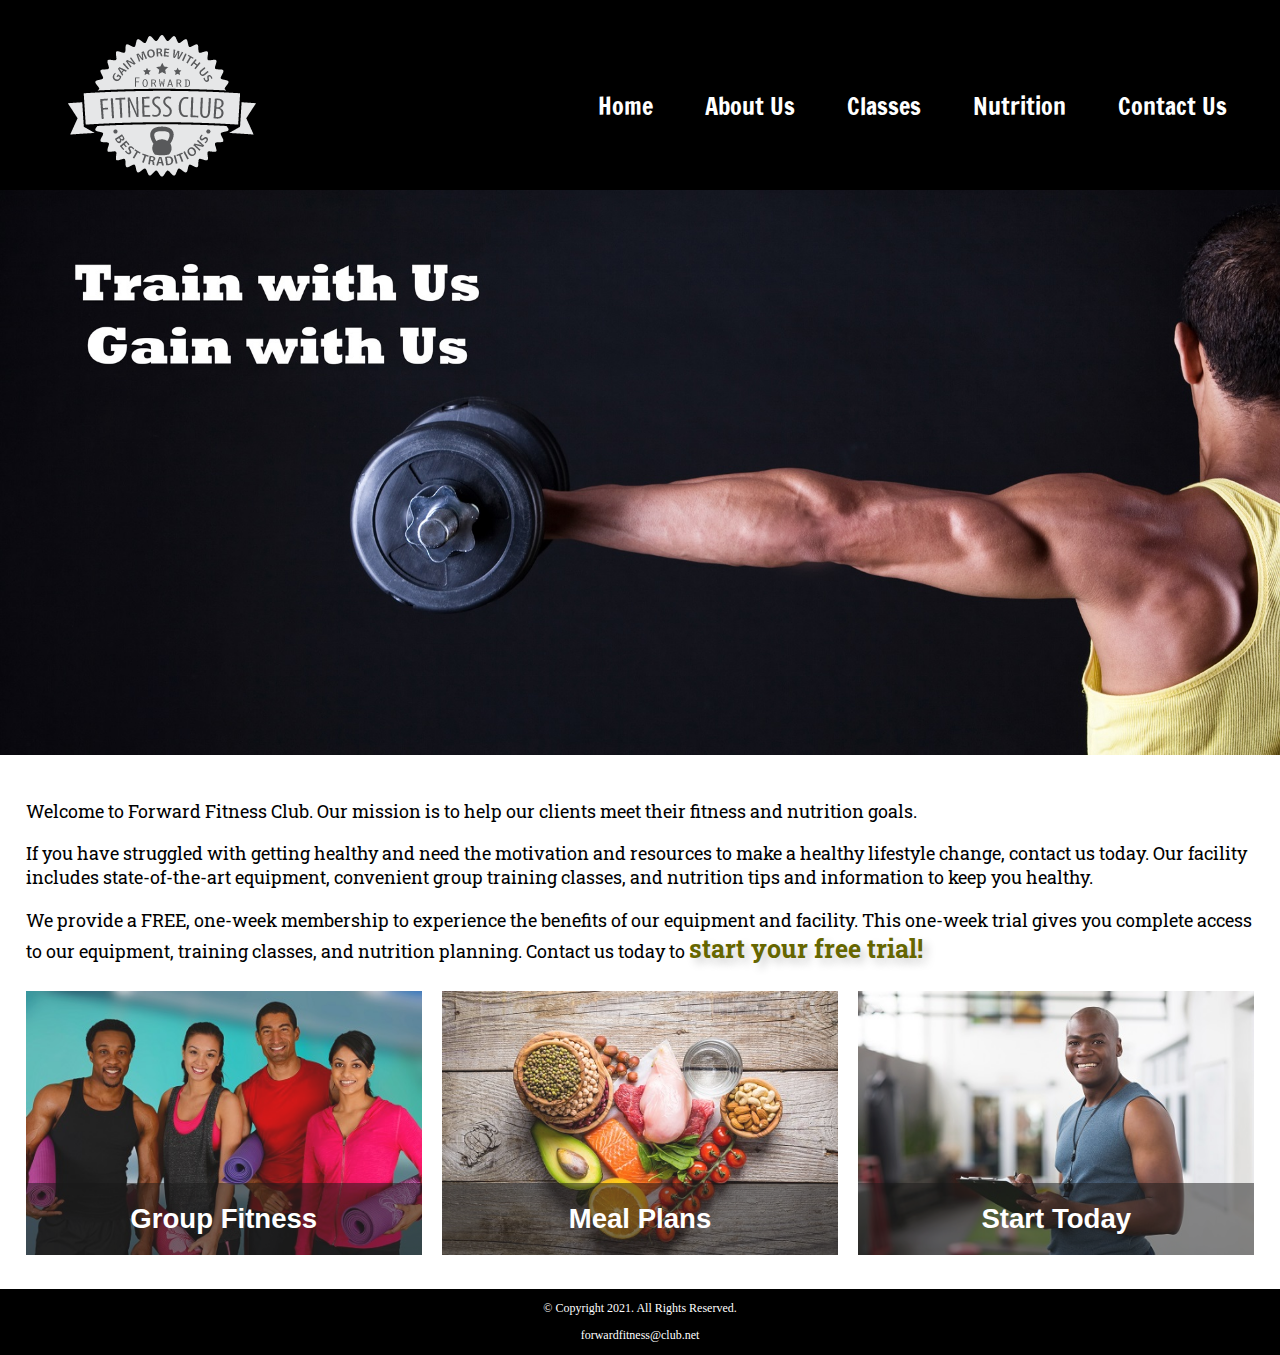
<file: index.html>
<!DOCTYPE html>
<!-- This website template was created by: Sydney Cook, 9/12/23 -->
<html lang="en">
<head>
	<title>Forward Fitness Club</title>
	<meta charset="utf-8">
    <link rel="stylesheet" href="css/styles.css">
    <meta name="viewport" content="width=device-width, initial-scale=1.0">
    <link href="https://fonts.googleapis.com/css?family=Francois+One|Roboto+Slab&display=swap" rel="stylesheet">
    <link rel="shortcut icon" href="images/favicon.ico">
	<link rel="icon" type="image/png" sizes="32x32" href="images/favicon-32.png">
    <link rel="apple-touch-icon" sizes="180x180" href="images/apple-touch-icon.png">
	<link rel="icon" sizes="192x192" href="images/android-chrome-192.png">
</head>
<body>

	<div id="container">
        
        <!-- Mobile Nav -->
        <nav class="mobile-nav">
            <div id="menu-links">
                <a href="index.html">Home</a>
                <a href="about.html">About Us</a>
                <a href="classes.html">Classes</a>
                <a href="nutrition.html">Nutrition</a>
                <a href="contact.html">Contact Us</a>
            </div>
            <a class="menu-icon" onclick="hamburger()">
                <div>&#9776;</div>
            </a>
        </nav>

		<!-- Use the header area for the website name or logo -->
		<header id="ffc-logo">
            <a href="index.html"><img src="images/forward-fitness-logo.png" alt="Forward Fitness Club logo"></a>
        </header>
		
		<!-- Tablet, Desktop, Nav -->
		<nav class="tablet-desktop">
			<ul>
                <li><a href="index.html">Home</a></li> 
                <li><a href="about.html">About Us</a></li> 
                <li><a href="classes.html">Classes</a></li> 
                <li><a href="nutrition.html">Nutrition</a></li> 
                <li><a href="contact.html">Contact Us</a></li>
            </ul>
		</nav>
        
        <!-- Hero Image -->
        <div id="hero" class="tablet-desktop">
            <img src="images/hero-image.jpg" alt="left arm extended holding a weight">
        </div>
		
		<!-- Use the main area to add the main content of the webpage -->
		<main>
            
            <div class="mobile">
                
                <p>Welcome to Forward Fitness Club. Our mission is to  help our clients meet their fitness and nutrition goals.</p> 
                
                <h3>FREE One-Week Trial Membership!</h3>
                <p>Call Us Today to Get Started</p>
                <p class="tel-link"><a href="tel:8145559608">(814) 555-9608</a></p>
                
                <h4>Fitness Club Hours:</h4>
                <ul class="hours">
			         <li>Mon - Thu: 6:00am - 6:00pm</li>
			         <li>Friday: 6:00am - 4:00pm</li>
			         <li>Saturday: 8:00am - 6:00pm</li>
			         <li>Sunday: Closed</li>
                </ul>
            
            </div>
            
            <div class="tablet-desktop">
		
                <p>Welcome to Forward Fitness Club. Our mission is to  help our clients meet their fitness and nutrition goals.</p> 

                <p>If you have struggled with getting healthy and need the motivation and resources to make a healthy lifestyle change, contact us today. Our facility includes state-of-the-art equipment, convenient group training classes, and nutrition tips and information to keep you healthy.</p> 

                <p>We provide a FREE, one-week membership to experience the benefits of our equipment and facility. This one-week trial gives you complete access to our equipment, training classes, and nutrition planning. Contact us today to <span class="action">start your free trial!</span></p> 
                
            </div>
            
            <div class="grid">
                
                <figure class="frame">
                        <a href="classes.html"><img src="images/fitness-group.jpg" alt="group of fitness people"></a>
                        <figcaption class="pic-text">Group Fitness</figcaption>
                </figure>
                
                <figure class="frame">
                        <a href="nutrition.html"><img src="images/food-heart.jpg" alt="healthy food in the shape of a heart"></a>
                        <figcaption class="pic-text">Meal Plans</figcaption>
                </figure>
                
                <figure class="frame">
                        <a href="contact.html"><img src="images/personal-trainer.jpg" alt="personal trainer with a clipboard"></a>
                        <figcaption class="pic-text">Start Today</figcaption>
                </figure>
            
            </div>
			
		</main>
		
		<!-- Use the footer area to add webpage footer content -->
		<footer>
			<p>&copy; Copyright 2021. All Rights Reserved.</p>
			<p><a href="mailto:forwardfitness@club.net">forwardfitness@club.net</a></p>
		</footer>
	
	</div>
    
    <script src="scripts/script.js"></script>
	
</body>
</html>
</file>
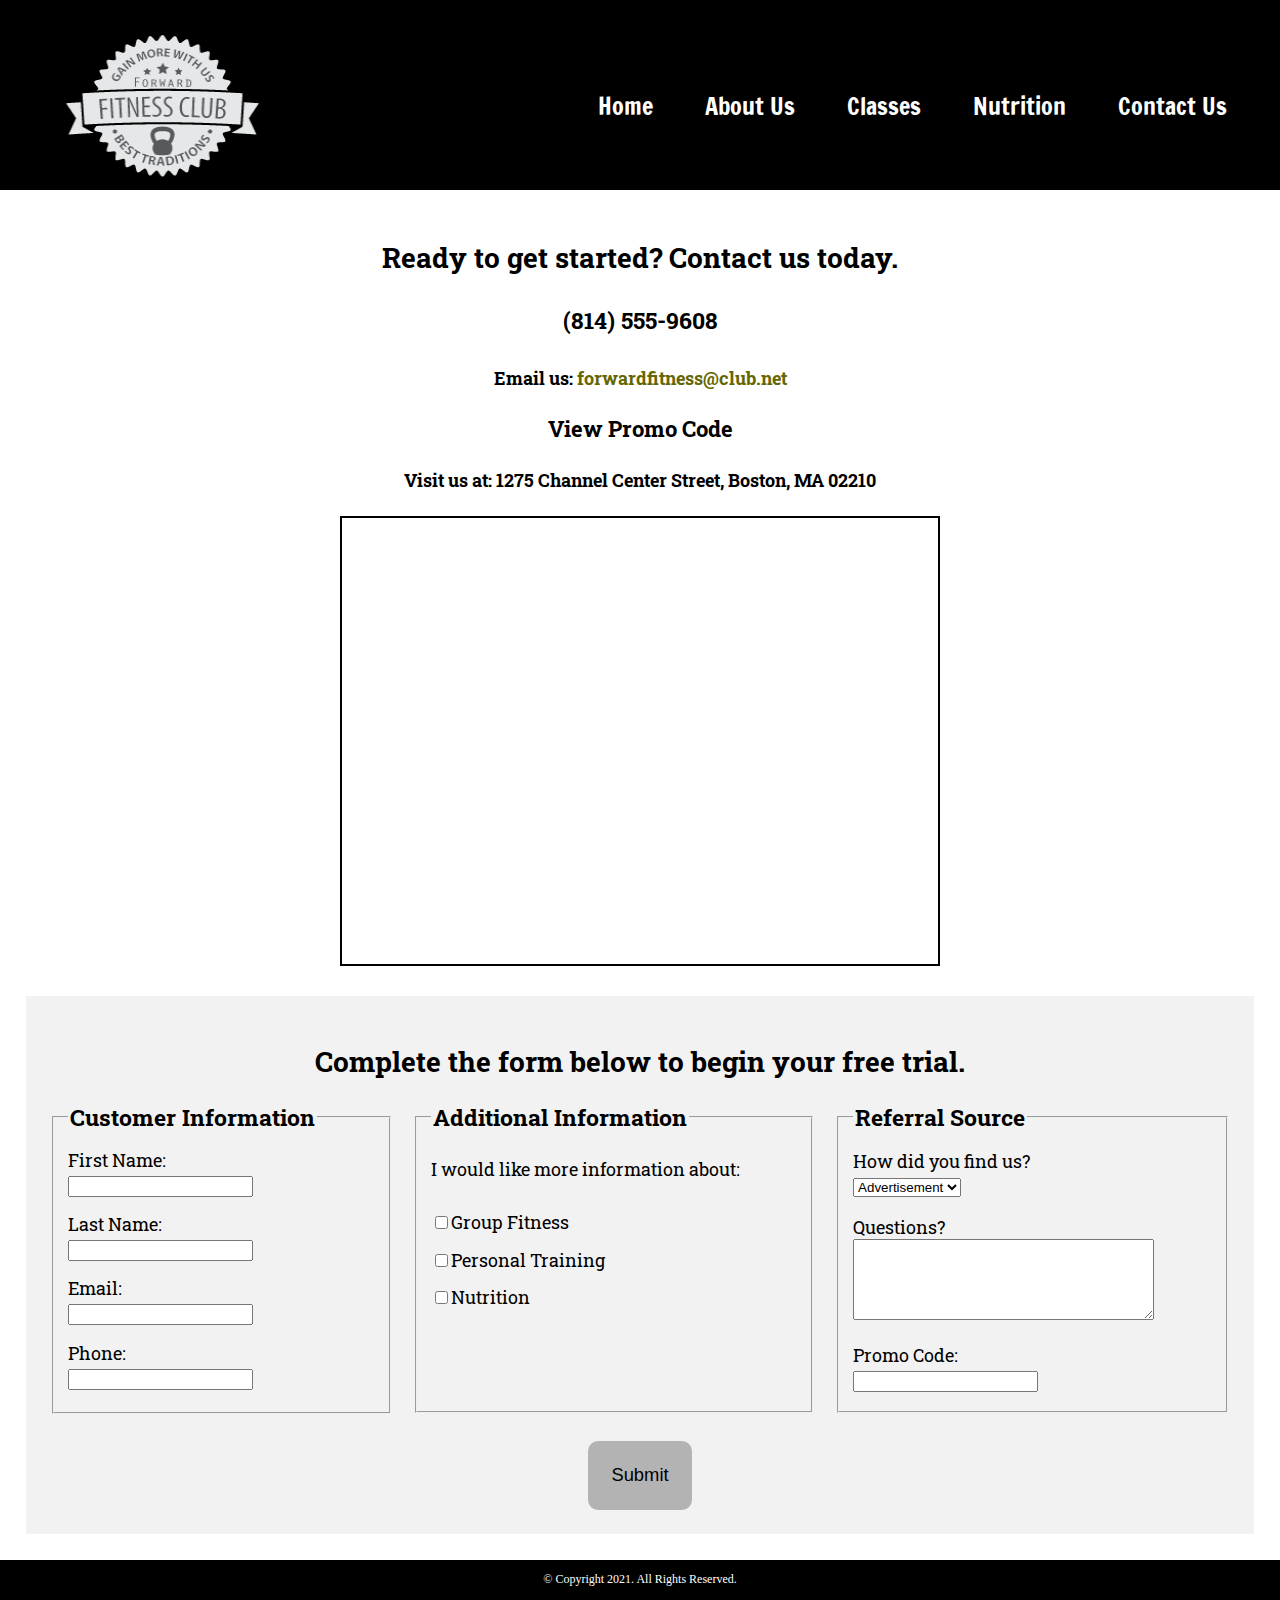
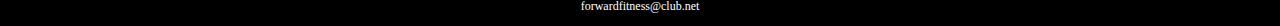
<file: contact.html>
<!DOCTYPE html>
<!-- This website template was created by: Sydney Cook, 9/12/23 -->
<html lang="en">
<head>
	<title>Forward Fitness Club</title>
	<meta charset="utf-8">
    <link rel="stylesheet" href="css/styles.css">
    <meta name="viewport" content="width=device-width, initial-scale=1.0">
    <link href="https://fonts.googleapis.com/css?family=Francois+One|Roboto+Slab&display=swap" rel="stylesheet">
	<link rel="shortcut icon" href="images/favicon.ico">
	<link rel="icon" type="image/png" sizes="32x32" href="images/favicon-32.png">
    <link rel="apple-touch-icon" sizes="180x180" href="images/apple-touch-icon.png">
	<link rel="icon" sizes="192x192" href="images/android-chrome-192.png">
</head>
<body>

	<div id="container">
    
    <!-- Mobile Nav -->
        <nav class="mobile-nav">
            <div id="menu-links">
                <a href="index.html">Home</a>
                <a href="about.html">About Us</a>
                <a href="classes.html">Classes</a>
                <a href="nutrition.html">Nutrition</a>
                <a href="contact.html">Contact Us</a>
            </div>
            <a class="menu-icon" onclick="hamburger()">
                <div>&#9776;</div>
            </a>
        </nav>

		<!-- Use the header area for the website name or logo -->
		<header>
			<a href="index.html"><img src="images/forward-fitness-logo.png" alt="Forward Fitness Club logo" height="220" width="297"></a>
		</header>
		
		<!-- Use the nav area to add hyperlinks to other pages within the website -->
		<nav class="tablet-desktop">
			<ul>
                <li><a href="index.html">Home</a></li> 
                <li><a href="about.html">About Us</a></li> 
                <li><a href="classes.html">Classes</a></li> 
                <li><a href="nutrition.html">Nutrition</a></li> 
                <li><a href="contact.html">Contact Us</a></li>
            </ul>
		</nav>
		
		<!-- Use the main area to add the main content of the webpage -->
		<main>
		
			<div id="contact">
			
				<h2>Ready to get started? Contact us today.</h2> 					
                <h4 class="mobile tel-link"><a href="tel:8145559608">(814) 555-9608</a></h4>
                <h4 class="tablet-desktop tel-num">(814) 555-9608</h4>
				<h4>Email us: <a href="mailto:forwardfitness@club.net" class="contact-email-link">forwardfitness@club.net</a></h4>
                <h3 class="offer" onclick="discount()" id="special">View Promo Code</h3>
				<h4>Visit us at: 1275 Channel Center Street, Boston, MA 02210</h4>
				
				<iframe src="https://www.google.com/maps/embed?pb=!1m18!1m12!1m3!1d2948.8517572084897!2d-71.05362748503984!3d42.34568384400281!2m3!1f0!2f0!3f0!3m2!1i1024!2i768!4f13.1!3m3!1m2!1s0x89e37a7dc2b67e7b%3A0x36ec93427cd9c5f1!2sChannel+Center+St%2C+Boston%2C+MA+02210!5e0!3m2!1sen!2sus!4v1558137213400!5m2!1sen!2sus" width="600" height="450" allowfullscreen class="map"></iframe>
			
			</div>
            
            <div id="form">
                
                <h2>Complete the form below to begin your free trial.</h2> 
            
                <form class="form-grid"><!-- Start Form -->
                    
                    <fieldset>
                        <legend>Customer Information</legend>
                        <label for="fName">First Name:</label>
                        <input type="text" name="fName" id="fName" required>

                        <label for="lName">Last Name:</label>
                        <input type="text" name="lName" id="lName" required> 
                        
                        <label for="email">Email:</label>
                        <input type="email" name="email" id="email" required>
                        
                        <label for="phone">Phone:</label>
                        <input type="tel" id="phone" name="phone" required>
                    </fieldset>
                    
                    <fieldset>
                        <legend>Additional Information</legend>
                        <p>I would like more information about:</p>
                            
                        <label for="grpfit"><input type="checkbox" name="interest" id="grpfit" value="Group Fitness">Group Fitness</label>

                        <label for="prtrain"><input type="checkbox" name="interest" id="prtrain" value="Personal Training">Personal Training</label>

                        <label for="nutr"><input type="checkbox" name="interest" id="nutr" value="Nutrition">Nutrition</label>
                    </fieldset>
                    
                    <fieldset>
                            <legend>Referral Source</legend>
                            <label for="reference">How did you find us?</label>
                            <select name="reference" id="reference">
                                <option value="ad">Advertisement</option>
                                <option value="friend">Friend</option>
                                <option value="google">Google</option>
                                <option value="social">Social Media</option>
                                <option value="other">Other</option>
                            </select>

                            <label for="questions">Questions?</label>
                            <textarea id="questions" name="questions" rows="5" cols="35"></textarea>
                        
                            <label for="promo">Promo Code:</label>
                            <input type="text" id="promo" name="promo">
                    </fieldset>
                    
                    <input type="submit" id="submit" value="Submit" class="btn">
                    
                </form>
            
            </div>
			
		</main>
		
		<!-- Use the footer area to add webpage footer content -->
		<footer>
			<p>&copy; Copyright 2021. All Rights Reserved.</p>
			<p><a href="mailto:forwardfitness@club.net">forwardfitness@club.net</a></p>
		</footer>
	
	</div>
    
    <script src="scripts/script.js"></script>
	
</body>
</html>
</file>
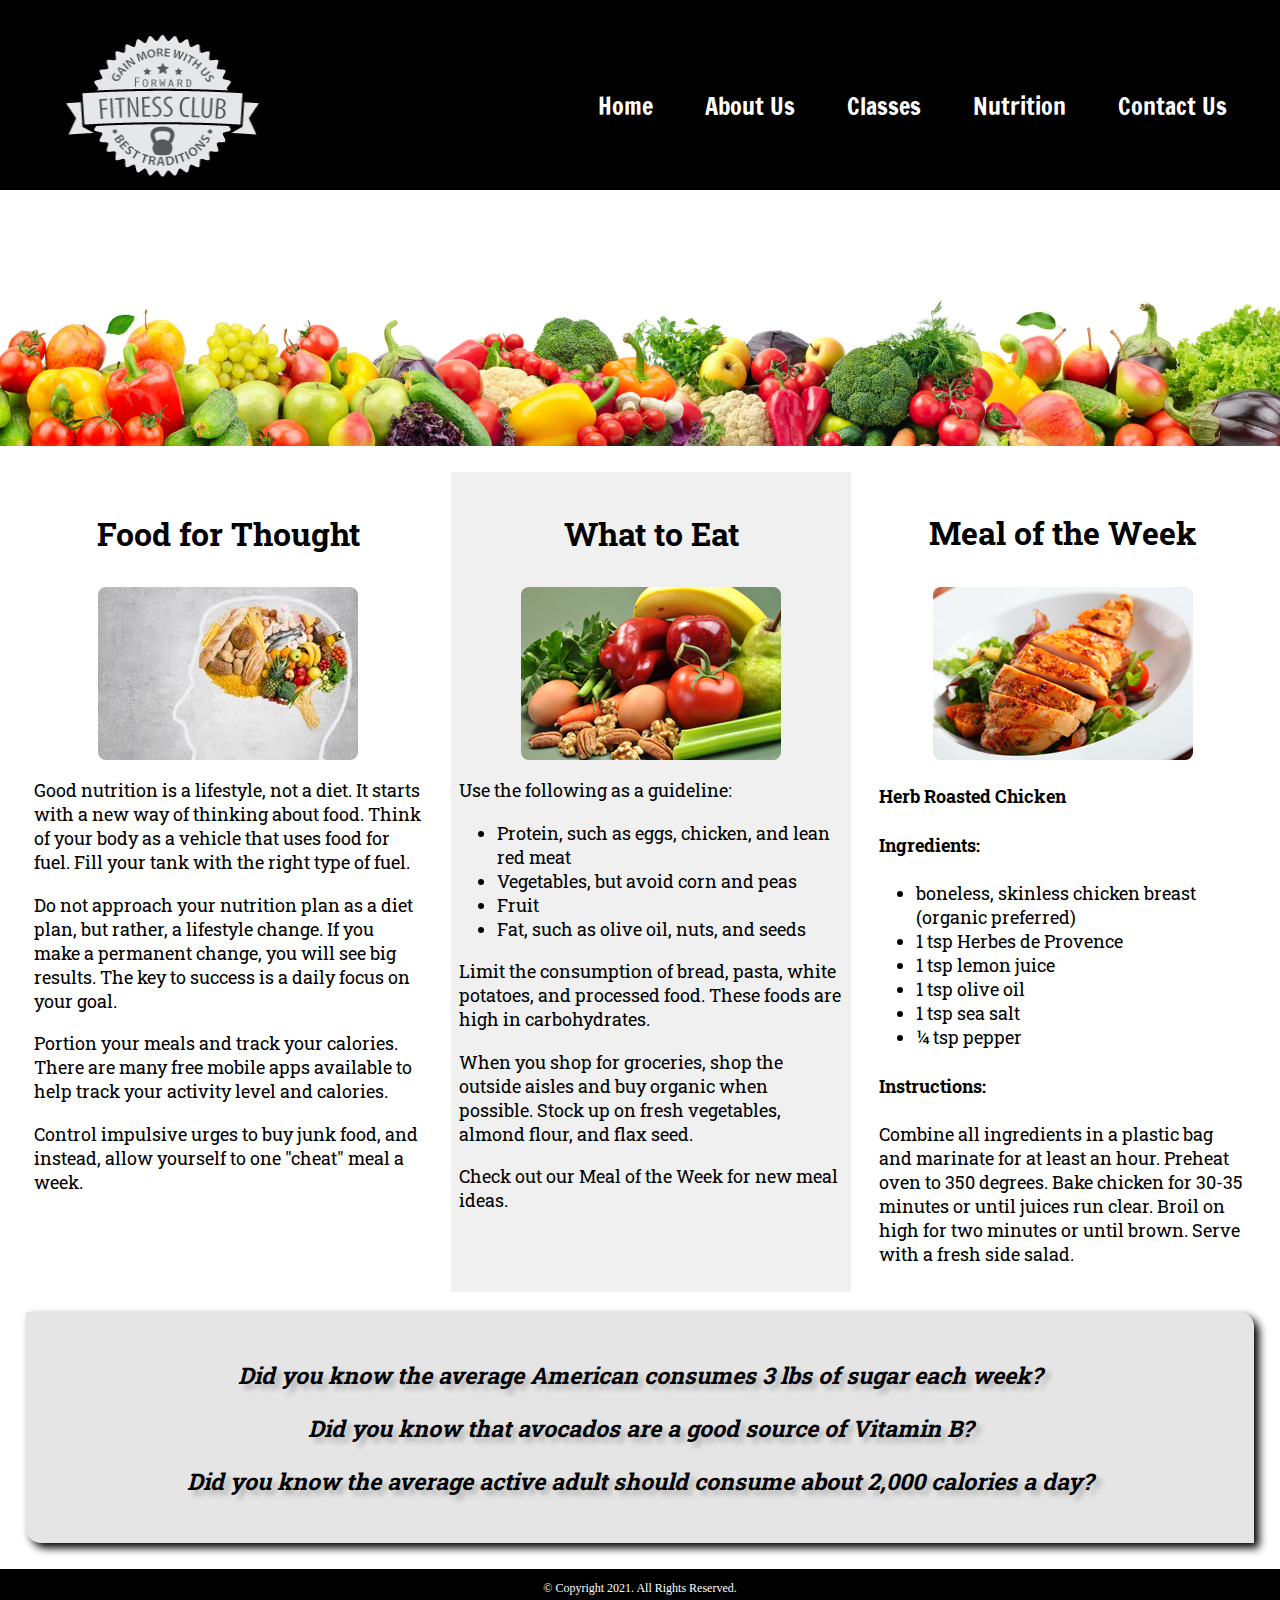
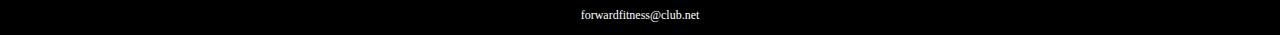
<file: nutrition.html>
<!DOCTYPE html>
<!-- This website template was created by: Sydney Cook, 9/12/23 -->
<html lang="en">
<head>
	<title>Forward Fitness Club</title>
	<meta charset="utf-8">
    <link rel="stylesheet" href="css/styles.css">
    <meta name="viewport" content="width=device-width, initial-scale=1.0">
    <link href="https://fonts.googleapis.com/css?family=Francois+One|Roboto+Slab&display=swap" rel="stylesheet">
    <link rel="shortcut icon" href="images/favicon.ico">
	<link rel="icon" type="image/png" sizes="32x32" href="images/favicon-32.png">
    <link rel="apple-touch-icon" sizes="180x180" href="images/apple-touch-icon.png">
	<link rel="icon" sizes="192x192" href="images/android-chrome-192.png">
</head>
<body>

	<div id="container">
        
    <!-- Mobile Nav -->
        <nav class="mobile-nav">
            <div id="menu-links">
                <a href="index.html">Home</a>
                <a href="about.html">About Us</a>
                <a href="classes.html">Classes</a>
                <a href="nutrition.html">Nutrition</a>
                <a href="contact.html">Contact Us</a>
            </div>
            <a class="menu-icon" onclick="hamburger()">
                <div>&#9776;</div>
            </a>
        </nav>

		<!-- Use the header area for the website name or logo -->
		<header>
			<a href="index.html"><img src="images/forward-fitness-logo.png" alt="Forward Fitness Club logo" height="220" width="297"></a>
		</header>
		
		<!-- Use the nav area to add hyperlinks to other pages within the website -->
		<nav class="tablet-desktop">
			<ul>
                <li><a href="index.html">Home</a></li> 
                <li><a href="about.html">About Us</a></li> 
                <li><a href="classes.html">Classes</a></li> 
                <li><a href="nutrition.html">Nutrition</a></li> 
                <li><a href="contact.html">Contact Us</a></li>
            </ul>
		</nav>
        
        <!-- Nutrition Hero Image -->
        <div id="hero">
            <img src="images/hero-veggies.jpg" alt="fresh vegetables">
        </div>
		
		<!-- Use the main area to add the main content of the webpage -->
		<main class="grid">
            
            <article>
                <h3>Food for Thought</h3>
                <img src="images/food-thought.jpg" alt="food for thought image" class="round">
                <p>Good nutrition is a lifestyle, not a diet. It starts with a new way of thinking about food. Think of your body as a vehicle that uses food for fuel. Fill your tank with the right type of fuel.</p>
                <p>Do not approach your nutrition plan as a diet plan, but rather, a lifestyle change. If you make a permanent change, you will see big results. The key to success is a daily focus on your goal.</p> 
                <p>Portion your meals and track your calories. There are many free mobile apps available to help track your activity level and calories.</p>
                <p>Control impulsive urges to buy junk food, and instead, allow yourself to one "cheat" meal a week.</p>
            </article>
		
            <article>
                <h3>What to Eat</h3>
                <img src="images/fresh-food.jpg" alt="fresh vegetables, fruit, eggs, and nuts" class="round">
                <p>Use the following as a guideline:</p>
                <ul>
                    <li>Protein, such as eggs, chicken, and lean red meat</li>
                    <li>Vegetables, but avoid corn and peas</li>
                    <li>Fruit</li>
                    <li>Fat, such as olive oil, nuts, and seeds</li>
                </ul>
                <p>Limit the consumption of bread, pasta, white potatoes, and processed food. These foods are high in carbohydrates.</p>
                <p>When you shop for groceries, shop the outside aisles and buy organic when possible. Stock up on fresh vegetables, almond flour, and flax seed.</p>
                <p>Check out our Meal of the Week for new meal ideas.</p>
            </article>

            <article>
                <h3>Meal of the Week</h3>
                <img src="images/food-chicken.jpg" alt="herb roasted chicken" class="round">
                <h4>Herb Roasted Chicken</h4>
                <h4>Ingredients:</h4>
                <ul>
                    <li>boneless, skinless chicken breast (organic preferred)</li>
                    <li>1 tsp Herbes de Provence</li>
                    <li>1 tsp lemon juice</li>
                    <li>1 tsp olive oil</li>
                    <li>1 tsp sea salt</li>
                    <li>&frac14; tsp pepper</li>
                </ul>
                <h4>Instructions:</h4>
                <p>Combine all ingredients in a plastic bag and marinate for at least an hour. Preheat oven to 350 degrees. Bake chicken for 30-35 minutes or until juices run clear. Broil on high for two minutes or until brown. Serve with a fresh side salad.</p>
            </article>
            
            <aside class="tablet-desktop grid-item4">
                <p>Did you know the average American consumes 3 lbs of sugar each week?</p> 
                <p>Did you know that avocados are a good source of Vitamin B?</p>
                <p>Did you know the average active adult should consume about 2,000 calories a day?</p>
            </aside>
            
		</main>
		
		<!-- Use the footer area to add webpage footer content -->
		<footer>
			<p>&copy; Copyright 2021. All Rights Reserved.</p>
			<p><a href="mailto:forwardfitness@club.net">forwardfitness@club.net</a></p>
		</footer>
	
	</div>
    
    <script src="scripts/script.js"></script>
	
</body>
</html>
</file>
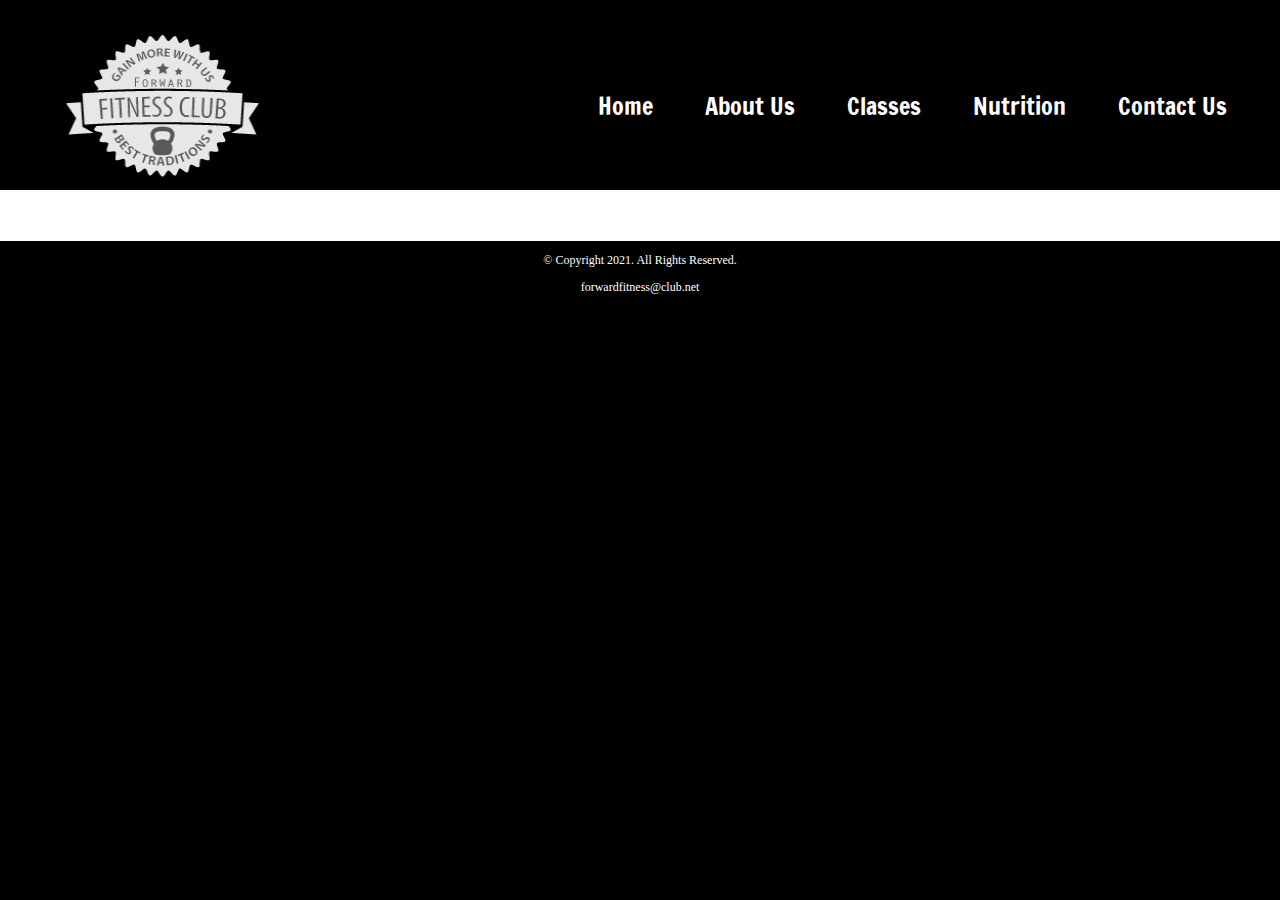
<file: template.html>
<!DOCTYPE html>
<!-- This website template was created by: Sydney Cook, 9/12/23 -->
<html lang="en">
<head>
	<title>Forward Fitness Club</title>
	<meta charset="utf-8">
    <link rel="stylesheet" href="css/styles.css">
    <meta name="viewport" content="width=device-width, initial-scale=1.0">
    <link href="https://fonts.googleapis.com/css?family=Francois+One|Roboto+Slab&display=swap" rel="stylesheet">
    <link rel="shortcut icon" href="images/favicon.ico">
	<link rel="icon" type="image/png" sizes="32x32" href="images/favicon-32.png">
    <link rel="apple-touch-icon" sizes="180x180" href="images/apple-touch-icon.png">
	<link rel="icon" sizes="192x192" href="images/android-chrome-192.png">
</head>
<body>

	<div id="container">
    
    <!-- Mobile Nav -->
        <nav class="mobile-nav">
            <div id="menu-links">
                <a href="index.html">Home</a>
                <a href="about.html">About Us</a>
                <a href="classes.html">Classes</a>
                <a href="nutrition.html">Nutrition</a>
                <a href="contact.html">Contact Us</a>
            </div>
            <a class="menu-icon" onclick="hamburger()">
                <div>&#9776;</div>
            </a>
        </nav>

		<!-- Use the header area for the website name or logo -->
		<header>
			<a href="index.html"><img src="images/forward-fitness-logo.png" alt="Forward Fitness Club logo" height="220" width="297"></a>
		</header>
		
		<!-- Use the nav area to add hyperlinks to other pages within the website -->
		<nav class="tablet-desktop">
			<ul>
                <li><a href="index.html">Home</a></li> 
                <li><a href="about.html">About Us</a></li> 
                <li><a href="classes.html">Classes</a></li> 
                <li><a href="nutrition.html">Nutrition</a></li> 
                <li><a href="contact.html">Contact Us</a></li>
            </ul>
		</nav>
		
		<!-- Use the main area to add the main content of the webpage -->
		<main>
		</main>
		
		<!-- Use the footer area to add webpage footer content -->
		<footer>
			<p>&copy; Copyright 2021. All Rights Reserved.</p>
			<p><a href="mailto:forwardfitness@club.net">forwardfitness@club.net</a></p>
		</footer>
	
	</div>
    
    <script src="scripts/script.js"></script>
	
</body>
</html>
</file>
<file: css/styles.css>
/*
Author: Sydney Cook
Date: 9/12/23
File Name: styles.css
*/
/* CSS Reset */
body, header, nav, main, footer, h1, div, img, ul, figure, figcaption, section,
article, aside, audio, video {
  margin: 0;
  padding: 0;
  border: 0;
}

/* Style rules for body and images */
body {
  background-color: #000;
}

img, video {
  max-width: 100%;
  display: block;
}

/* Style rule for box sizing applies to all elements */
* {
  box-sizing: border-box;
}

/* Style rules for mobile viewport */
/* Style rule for header */
header {
  top: 0;
  background-color: #000;
  height: 190px;
}

header img {
  margin: 0 auto;
}

/* Style rules for hamburger menu */
.mobile-nav a {
    color: #fff;
    font-family: 'Francois One', sans-serif;
    text-align: center;
    font-size: 2em;
    text-decoration: none;
    padding: 3%;
    display: block;
}

.mobile-nav a.menu-icon {
    display: block;
    position: absolute;
    right: 0;
    top: 0;
}

/* Show mobile class, hide tablet-desktop class and menu-links id */
.mobile {
  display: block;
}

.tablet-desktop, #menu-links {
  display: none;
}

/* Style rules for main content */
main {
  background-color: #fff;
  padding: 2%;
  font-size: 1.15em;
  font-family: 'Roboto Slab', serif;
}

video {
  margin: 0 auto 4%;
}

.mobile h3 {
  text-shadow: 5px 5px 8px #ccc;
}

article {
  padding: 2%;
}

article h3 {
  text-align: center;
}

article img {
  margin: 0 auto;
}

article ul {
  margin-left: 10%;
}

article:nth-of-type(2) {
  background-color: rgba(204, 204, 204, 0.3);
}

.tel-link {
  background-color: #404040;
  padding: 2%;
  margin: 0 auto;
  width: 80%;
  text-align: center;
  border-radius: 5px;
}

.tel-link a {
  color: #fff;
  text-decoration: none;
  font-size: 1.5em;
  display: block;
}

.hours {
  margin-left: 10%;
}

.action {
  font-size: 1.35em;
  color: #666600;
  font-weight: bold;
  text-shadow: 5px 5px 8px #ccc;
}

.frame {
  position: relative;
  max-width: 450px;
  margin: 2% auto;
}

.pic-text {
  position: absolute;
  bottom: 0;
  background: rgba(0, 0, 0, 0.5);
  color: #fff;
  width: 100%;
  padding: 20px;
  text-align: center;
  font-family: Verdana, Arial, sans-serif;
  font-size: 1.5em;
  font-weight: bold;
}

#weights, #cardio, #training {
  margin: 0 2%;
}

.round {
  border-radius: 8px;
}

.external-link {
  color: #666600;
  font-weight: bold;
  text-decoration: none;
}

#contact {
  text-align: center;
}

#contact .contact-email-link {
  color: #666600;
  text-decoration: none;
}

.map {
  border: 2px solid #000;
  width: 95%;
  height: 50%;
}

#form {
  margin-top: 2%;
  background-color: #f2f2f2;
  padding: 2%;
}

#form h2 {
  text-align: center;
}

/* Style rules for form elements */
fieldset, input, select, textarea {
  margin-bottom: 2%;
}

fieldset legend {
  font-weight: bold;
  font-size: 1.25em;
}

label {
  display: block;
  padding-top: 3%;
}

form #submit {
  margin: 0 auto;
  border: none;
  display: block;
  padding: 2%;
  background-color: #b3b3b3;
  font-size: 1em;
  border-radius: 10px;
}

/* Style rules for footer content */
footer p {
  font-size: 0.75em;
  text-align: center;
  color: #fff;
  padding: 0 1em;
}

footer p a {
  color: #fff;
  text-decoration: none;
}

/* Media Query for Tablet Viewport */
@media screen and (min-width: 630px), print {

  /* Tablet Viewport: Show tablet-desktop class, hide mobile class */
  .tablet-desktop {
    display: block;
  }

  .mobile, .mobile-nav {
    display: none;
  }

  /* Tablet Viewport: Style rule for header */
  header {
    padding-bottom: 2%;
  }

  /* Tablet Viewport: Style rules for nav area */
  nav {
    padding: 1%;
    margin-bottom: 1%;
  }

  nav ul {
    list-style-type: none;
    text-align: center;
  }
    
  nav li {
    font-size: 1.5em;
    font-family: 'Francois One', sans-serif;    
    display: inline-block;
    border-right: 1px solid #fff;
  }

  nav li:last-child {
    border-right: none;
  }

  nav li a {
    padding: 0.1em 0.75em;
    display: block;
    color: #fff;
    text-decoration: none;
  }

  /* Tablet Viewport: Style rules for main content area */
  main ul {
    margin: 0 0 4% 10%;
  }

  .grid {
    display: grid;
    grid-template-columns: auto auto auto;
    grid-gap: 20px;
  }

  .pic-text {
    font-size: 1em;
    padding: 10px;
  }

  aside {
    text-align: center;
    font-size: 1.25em;
    font-style: italic;
    font-weight: bold;
    padding: 2%;
    background-color: rgba(204, 204, 204, 0.5);
    box-shadow: 5px 5px 8px #000;
    text-shadow: 5px 5px 5px #b3b3b3;
    border-radius: 0 15px;
  }

  .grid-item4 {
    grid-column: 1 / span 3;
  }

  #exercises {
    border-top: 1px solid #000;
    border-bottom: 1px solid #000;
    background: linear-gradient(to right, #ccc, #fff);
    background-color: #f2f2f2;
    padding: 1% 2%;
  }

  #exercises dt {
    font-weight: bold;
  }

  #exercises dd {
    padding: 0.5% 1% 2% 0;
  }
    
    .viewer {
        font-weight: bold;
        cursor: pointer;
    } 
    
  #example {
    display: none;
    }

  .tel-num {
    font-size: 1.25em;
  }

  .map {
    width: 600px;
    height: 450px;
  }

  /* Tablet Viewport: Style rules for table */
  table {
    border: 1px solid #000;
    border-collapse: collapse;
    margin: 0 auto;
    width: 100%;
  }

  caption {
    font-size: 1.5em;
    font-weight: bold;
    padding: 1%;
  }

  th, td {
    border: 1px solid #000;
    padding: 2%;
  }

  th {
    background-color: #000;
    color: #fff;
    font-size: 1.15em;
  }

  tr:nth-child(odd) {
    background-color: #ccc;
  }

  /* Tablet Viewport: Style rule for form element */
  form {
    width: 70%;
    margin: 0 auto;
  }
    
/* Tablet Viewport: Animation */
  @-webkit-keyframes text-animation {
    0% { font-size: 1em; }
    50% { font-size: 2em; }
    100% { font-size: 1.35em; }
  }

  @keyframes text-animation {
    0% { font-size: 1em; }
    50% { font-size: 2em; }
    100% { font-size: 1.35em; }
  }
    
  figcaption {
    -webkit-animation-name: text-animation;
    animation-name: text-animation;
    -webkit-animation-delay: 3s;
    animation-delay: 3s;
    -webkit-animation-duration: 5s;
    animation-duration: 5s;
  }
}

/* Media Query for Desktop Viewport */
@media screen and (min-width: 1015px), print {

  /* Desktop Viewport: Style rule for header */
  header {
    width: 25%;
    float: left;
    padding-bottom: 0;
  }

  /* Desktop Viewport: Style rules for nav area */
  nav {
    float: right;
    width: 70%;
    margin: 4em 1em 0 0;
  }

  nav ul {
    text-align: right;
  }

  nav li {
    border: none;
  }

  nav li a {
    padding: 0.5em 1em;
  }

  nav li a:hover {
    color: #000;
    background-color: #fff;
  }

  /* Desktop Viewport: Style Rules for main content */
  main {
    clear: left;
  }

  main h1 {
    font-size: 1.8em;
  }

  article h3 {
    font-size: 1.75em;
  }

  .pic-text {
    font-size: 1.5em;
    padding: 20px;
  }

  .frame {
    opacity: 0.9;
  }

  .frame:hover {
    opacity: 1;
    box-shadow: 8px 8px 10px #808080;
  }

  #weights, #cardio, #training {
    width: 29%;
    float: left;
    margin: 0 2%;
  }

  #exercises {
    clear: left;
  }
    
  .offer:hover {
    transform: scale(1.25);
    cursor: pointer;
  }

  /* Desktop Viewport: Style rules for form elements */
  form {
    width: auto;
  }

  .form-grid {
    display: grid;
    grid-template-columns: auto auto auto;
    grid-gap: 20px;
  }

  .btn {
    grid-column: 1 / span 3;
  }
}

/* Media Query for Large Desktop Viewports */
@media screen and (min-width: 1921px) {
  #container {
    width: 1920px;
    margin: 0 auto;
  }

  table {
    width: 80%;
  }
}

/* Media Query for Print */
@media print {
  body {
    background-color: #fff;
    color: #000;
  }
}
</file>
